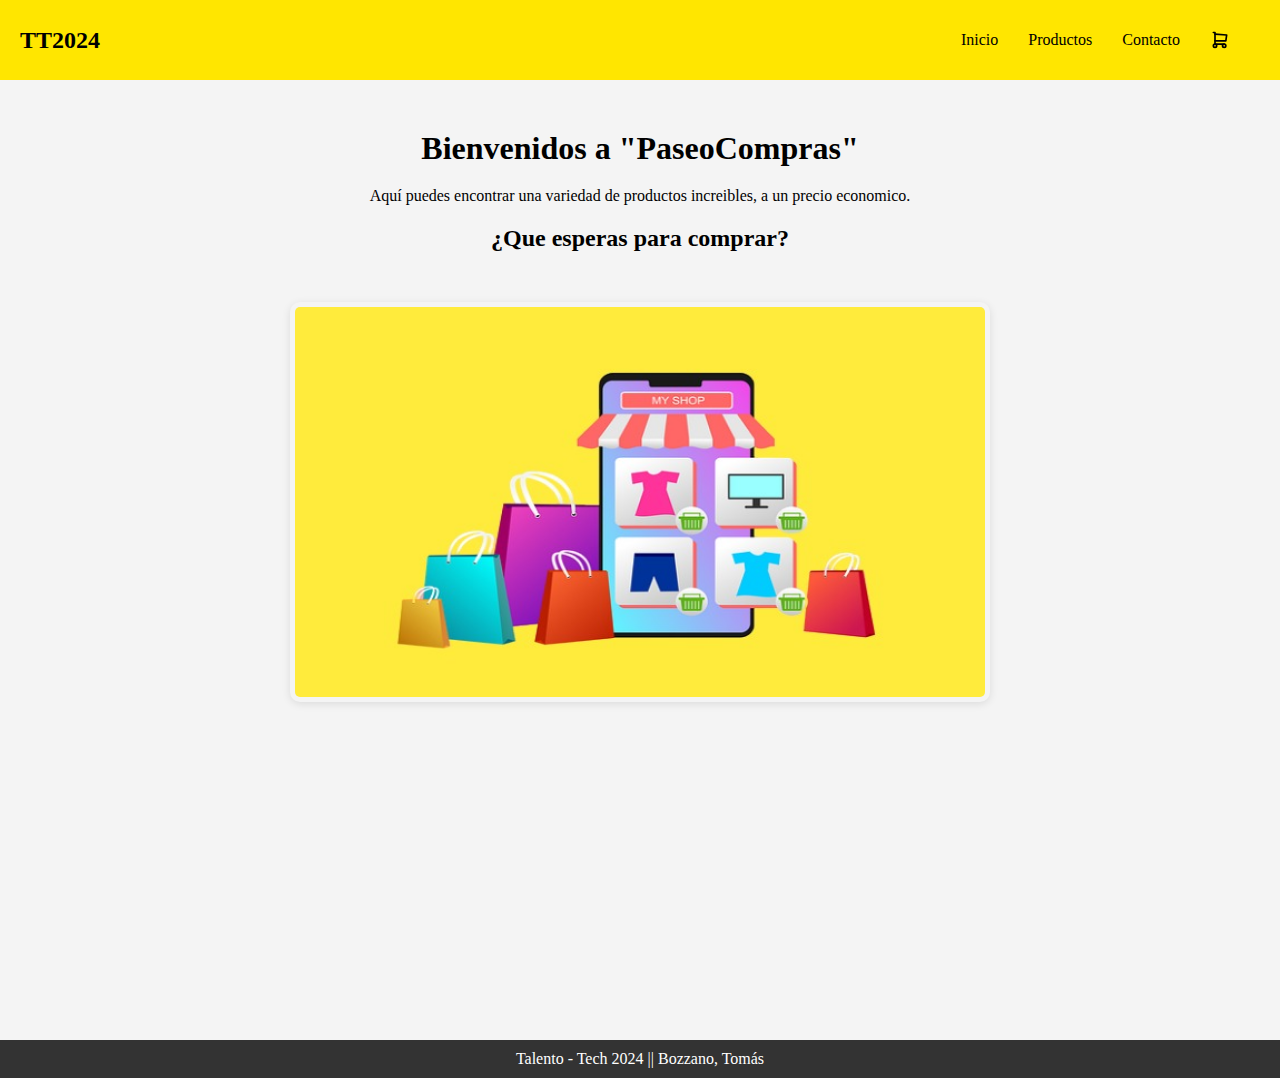
<file: index.html>
<!DOCTYPE html>
<html lang="es">

<head>
    <meta charset="UTF-8">
    <meta name="viewport" content="width=device-width, initial-scale=1.0">
    <link rel="stylesheet" href="./style.css">

    <!-- Meta Descripción -->
    <meta name="description"
        content="PaseoCompras es tu tienda en línea para encontrar una variedad de productos increíbles a precios económicos. ¡Descubre nuestras ofertas y compra ahora!">

    <!-- Meta Keywords -->
    <meta name="keywords" content="e-commerce, tienda en línea, compras, productos, ofertas, precios económicos">

    <!-- Meta Autor -->
    <meta name="author" content="Bozzano, Tomás">

    <!-- Meta Open Graph para redes sociales -->
    <meta property="og:title" content="E-commerce - PaseoCompras">
    <meta property="og:description"
        content="PaseoCompras es tu tienda en línea para encontrar una variedad de productos increíbles a precios económicos. ¡Descubre nuestras ofertas y compra ahora!">
    <meta property="og:image" content="/svg/portada.jpg">
    <meta property="og:type" content="website">

    <!-- Meta Twitter Card -->
    <meta name="twitter:card" content="summary_large_image">
    <meta name="twitter:title" content="E-commerce - PaseoCompras">
    <meta name="twitter:description"
        content="PaseoCompras es tu tienda en línea para encontrar una variedad de productos increíbles a precios económicos. ¡Descubre nuestras ofertas y compra ahora!">
    <meta name="twitter:image" content="/svg/portada.jpg">

    <!-- Robots -->
    <meta name="robots" content="index, follow">
    <meta name="viewport" content="width=device-width, initial-scale=1.0">
    <link rel="icon" href="./svg/shopping.ico" type="image/x-icon">
    <title>E-commerce</title>
</head>

<body>
    <nav class="nav">
        <p class="logo">TT2024</p>
        <ul class="nav-list">
            <li><a href="index.html">Inicio</a></li>
            <li><a href="./pages/productos.html">Productos</a></li>
            <li><a href="./pages/contacto.html">Contacto</a></li>
            <li><a href="pages/carrito.html">
                    <img src="./svg/card.svg" alt="Carrito de compras" class="cart">
                    <p id="cartCounter"></p>
                </a></li>
        </ul>
        <button id="menu" class="nav-list-mobile"><img src="./svg/menu.svg" alt="Menu desplegable"
                class="menuDesplegable"></button>
    </nav>
    <nav class="nav-mobile">
        <ul class="nav-list-mobile-content" id="mobile">
            <a href="index.html">Inicio</a>
            <a href="./pages/productos.html">Productos</a>
            <a href="./pages/contacto.html">Contacto</a>
            <a href="pages/carrito.html">
                <img src="./svg/card.svg" alt="Carrito de compras" class="cart">
                <p id="cart-quantity"></p>
            </a>
        </ul>
    </nav>
    <main class="cont">
        <h1>Bienvenidos a "PaseoCompras"</h1>
        <p>Aquí puedes encontrar una variedad de productos increibles, a un precio economico.</p>
        <h2>¿Que esperas para comprar?</h2>
        <img src="./svg/portada.jpg" alt="Imagen de compras en línea" class="portada">
    </main>
    <footer class="footer">
        <p>Talento - Tech 2024 || Bozzano, Tomás</p>
    </footer>
    <script src="./Js/counterCart.js"></script>
    <script src="./Js/menu.js"></script>
</body>

</html>
</file>
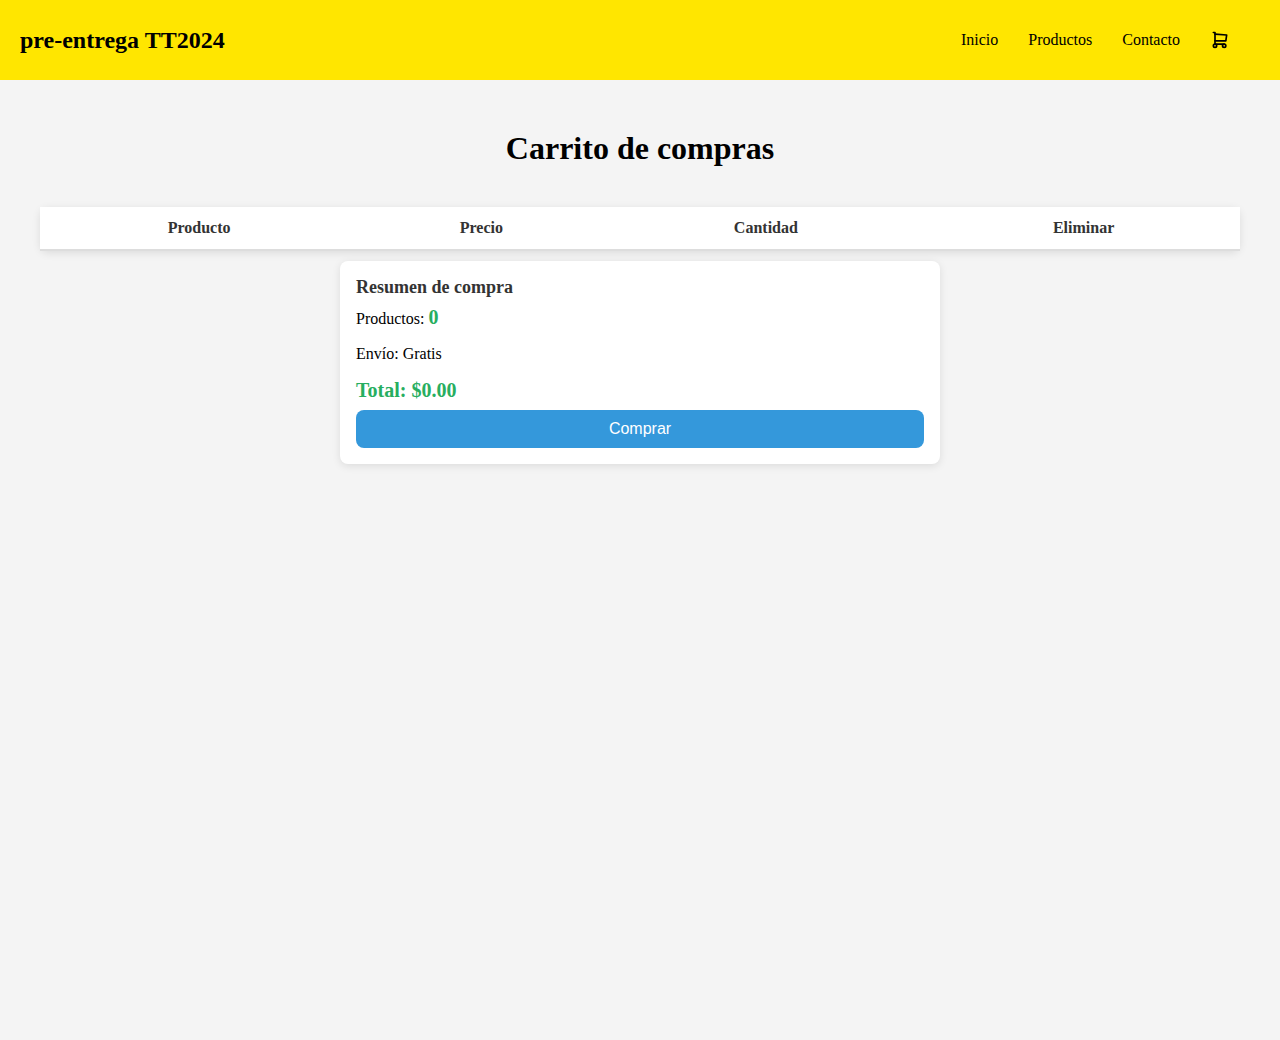
<file: pages/carrito.html>
<!DOCTYPE html>
<html lang="es">

<head>
    <meta charset="UTF-8">
    <meta name="viewport" content="width=device-width, initial-scale=1.0">
    <link rel="stylesheet" href="../style.css">

    <!-- Meta Descripción -->
    <meta name="description" content="PaseoCompras es tu tienda en línea para encontrar una variedad de productos increíbles a precios económicos. ¡Descubre nuestras ofertas y compra ahora!">

    <!-- Meta Keywords -->
    <meta name="keywords" content="e-commerce, tienda en línea, compras, productos, ofertas, precios económicos">

    <!-- Meta Autor -->
    <meta name="author" content="Bozzano, Tomás">

    <!-- Meta Open Graph para redes sociales -->
    <meta property="og:title" content="E-commerce - PaseoCompras">
    <meta property="og:description" content="PaseoCompras es tu tienda en línea para encontrar una variedad de productos increíbles a precios económicos. ¡Descubre nuestras ofertas y compra ahora!">
    <meta property="og:image" content="/svg/portada.jpg">
    <meta property="og:type" content="website">

    <!-- Meta Twitter Card -->
    <meta name="twitter:card" content="summary_large_image">
    <meta name="twitter:title" content="E-commerce - PaseoCompras">
    <meta name="twitter:description" content="PaseoCompras es tu tienda en línea para encontrar una variedad de productos increíbles a precios económicos. ¡Descubre nuestras ofertas y compra ahora!">
    <meta name="twitter:image" content="/svg/portada.jpg">

    <!-- Robots -->
    <meta name="robots" content="index, follow">
    <meta name="viewport" content="width=device-width, initial-scale=1.0">
    <link rel="icon" href="svg/shopping.ico" type="image/x-icon">
    <title>E-commerce</title>
</head>

<body>
    <nav class="nav">
        <p class="logo">pre-entrega TT2024</p>
        <ul class="nav-list">
            <li><a href="../index.html">Inicio</a></li>
            <li><a href="productos.html">Productos</a></li>
            <li><a href="contacto.html">Contacto</a></li>
            <li><a href="carrito.html">
                    <img src="../svg/card.svg" alt="Carrito de compras" class="cart">
                    <p id="cartCounter"></p>
                </a></li>
        </ul>
        <button id="menu" class="nav-list-mobile"><img src="../svg/menu.svg" alt="Menu desplegable"
            class="menuDesplegable"></button>
    </nav>
    <nav class="nav-mobile">
        <ul class="nav-list-mobile-content" id="mobile">
            <a href="../index.html">Inicio</a>
            <a href="productos.html">Productos</a>
            <a href="contacto.html">Contacto</a>
            <a href="carrito.html">
                <img src="../svg/card.svg" alt="Carrito de compras" class="cart">
                <p id="cart-quantity"></p>
            </a>
        </ul>
    </nav>
    <main class="cont">
        <h1>Carrito de compras</h1>
        <div class="contenedorCarrito">
            <!-- Tabla de productos -->
            <table id="tableProduct" class="table">
                <thead class="thead">
                    <tr>
                        <th>Producto</th>
                        <th>Precio</th>
                        <th>Cantidad</th>
                        <th>Eliminar</th>
                    </tr>
                </thead>
                <tbody id="tbodyProduct"></tbody>
            </table>

            <!-- Resumen de compra -->
            <div class="resumen">
                <h3>Resumen de compra</h3>
                <p>Productos: <span id="product-count" class="total"></span></p>
                <p>Envío: Gratis</p>
                <p class="total">Total: <span id="total" class="total">$0</span></p>
                <button id="btnComprar">Comprar</button>
            </div>
        </div>
    </main>
</body>
<script src="../Js/carrito.js"></script>
<script src="../Js/counterCart.js"></script>
<script src="../Js/menu.js"></script>

</html>
</file>
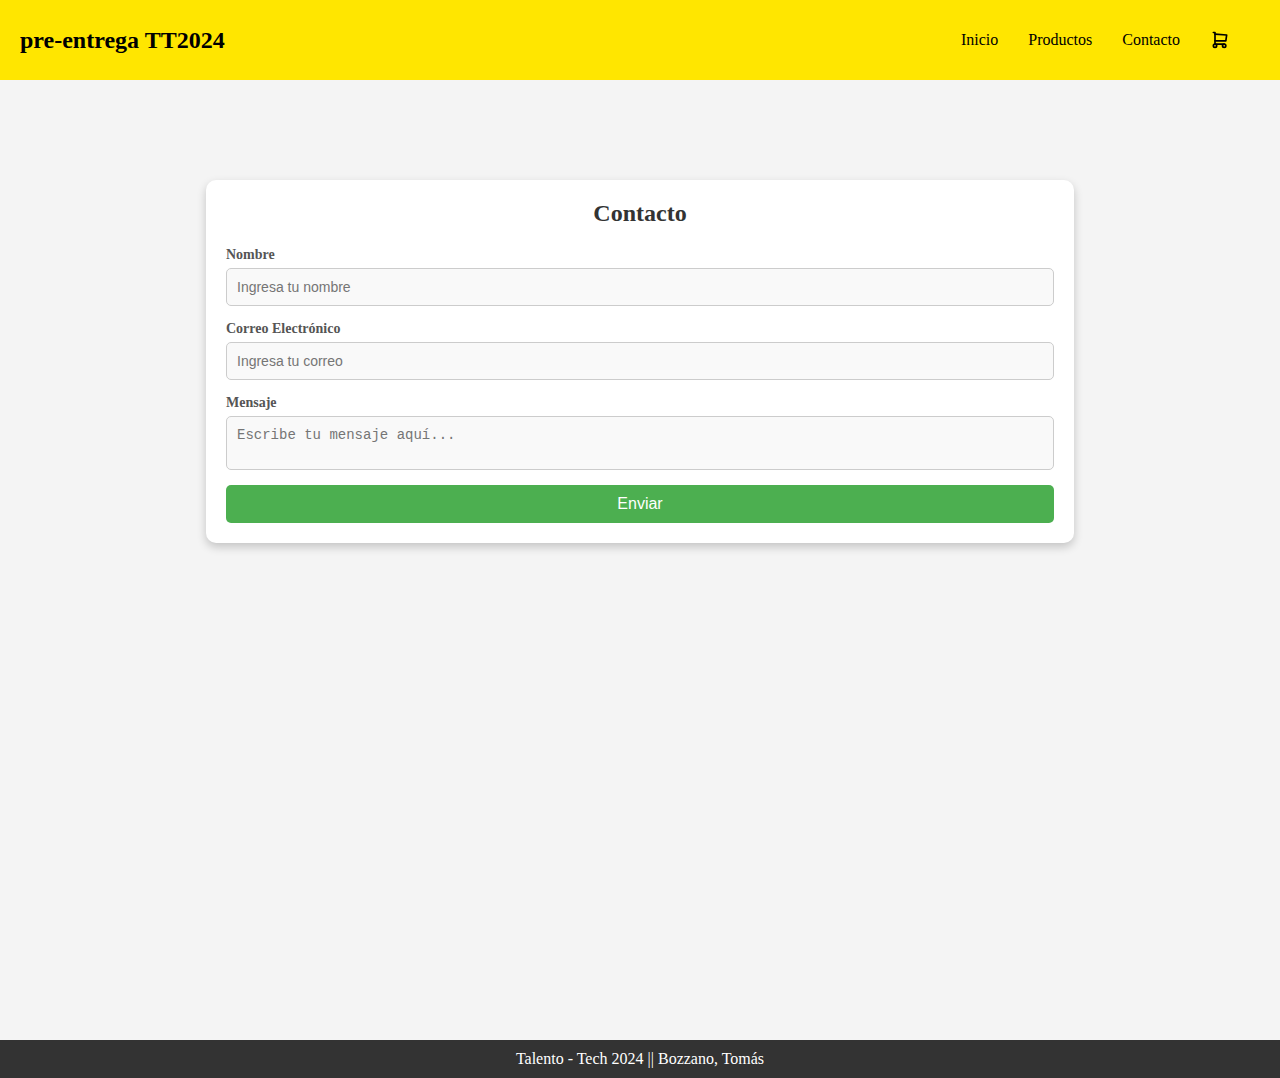
<file: pages/contacto.html>
<!DOCTYPE html>
<html lang="es">

<head>
    <meta charset="UTF-8">
    <meta name="viewport" content="width=device-width, initial-scale=1.0">
    <link rel="stylesheet" href="../style.css">

    <!-- Meta Descripción -->
    <meta name="description" content="PaseoCompras es tu tienda en línea para encontrar una variedad de productos increíbles a precios económicos. ¡Descubre nuestras ofertas y compra ahora!">

    <!-- Meta Keywords -->
    <meta name="keywords" content="e-commerce, tienda en línea, compras, productos, ofertas, precios económicos">

    <!-- Meta Autor -->
    <meta name="author" content="Bozzano, Tomás">

    <!-- Meta Open Graph para redes sociales -->
    <meta property="og:title" content="E-commerce - PaseoCompras">
    <meta property="og:description" content="PaseoCompras es tu tienda en línea para encontrar una variedad de productos increíbles a precios económicos. ¡Descubre nuestras ofertas y compra ahora!">
    <meta property="og:image" content="/svg/portada.jpg">
    <meta property="og:type" content="website">

    <!-- Meta Twitter Card -->
    <meta name="twitter:card" content="summary_large_image">
    <meta name="twitter:title" content="E-commerce - PaseoCompras">
    <meta name="twitter:description" content="PaseoCompras es tu tienda en línea para encontrar una variedad de productos increíbles a precios económicos. ¡Descubre nuestras ofertas y compra ahora!">
    <meta name="twitter:image" content="/svg/portada.jpg">

    <!-- Robots -->
    <meta name="robots" content="index, follow">
    <meta name="viewport" content="width=device-width, initial-scale=1.0">
    <link rel="icon" href="svg/shopping.ico" type="image/x-icon">
    <title>E-commerce</title>
</head>

<body>
    <nav class="nav">
        <p class="logo">pre-entrega TT2024</p>
        <ul class="nav-list">
            <li><a href="../index.html">Inicio</a></li>
            <li><a href="productos.html">Productos</a></li>
            <li><a href="contacto.html">Contacto</a></li>
            <li><a href="carrito.html">
                    <img src="../svg/card.svg" alt="Carrito de compras" class="cart">
                    <p id="cartCounter"></p>
                </a></li>
        </ul>
        <button id="menu" class="nav-list-mobile"><img src="../svg/menu.svg" alt="Menu desplegable"
            class="menuDesplegable"></button>
    </nav>
    <nav class="nav-mobile">
        <ul class="nav-list-mobile-content" id="mobile">
            <a href="../index.html">Inicio</a>
            <a href="productos.html">Productos</a>
            <a href="contacto.html">Contacto</a>
            <a href="carrito.html">
                <img src="../svg/card.svg" alt="Carrito de compras" class="cart">
                <p id="cart-quantity"></p>
            </a>
        </ul>
    </nav>
    <main class="cont">
        <div class="content">
            <h2>Contacto</h2>
            <form id="formularioContacto" class="formulario" method="POST">
                <div class="form-group">
                    <label for="name">Nombre</label>
                    <input type="text" id="name" name="name" placeholder="Ingresa tu nombre" required>
                </div>
                <div class="form-group">
                    <label for="email">Correo Electrónico</label>
                    <input type="email" id="email" name="email" placeholder="Ingresa tu correo" required>
                </div>

                <div class="form-group">
                    <label for="message">Mensaje</label>
                    <textarea id="message" name="message" placeholder="Escribe tu mensaje aquí..."
                        required></textarea>
                </div>

                <button class="form-button" type="submit">Enviar</button>
            </form>
        </div>

    </main>
    <footer class="footer">
        <p>Talento - Tech 2024 || Bozzano, Tomás</p>
    </footer>
    <script src="../Js/counterCart.js"></script>
    <script src="../Js/contacto.js"></script>
    <script src="../Js/menu.js"></script>
</body>

</html>
</file>
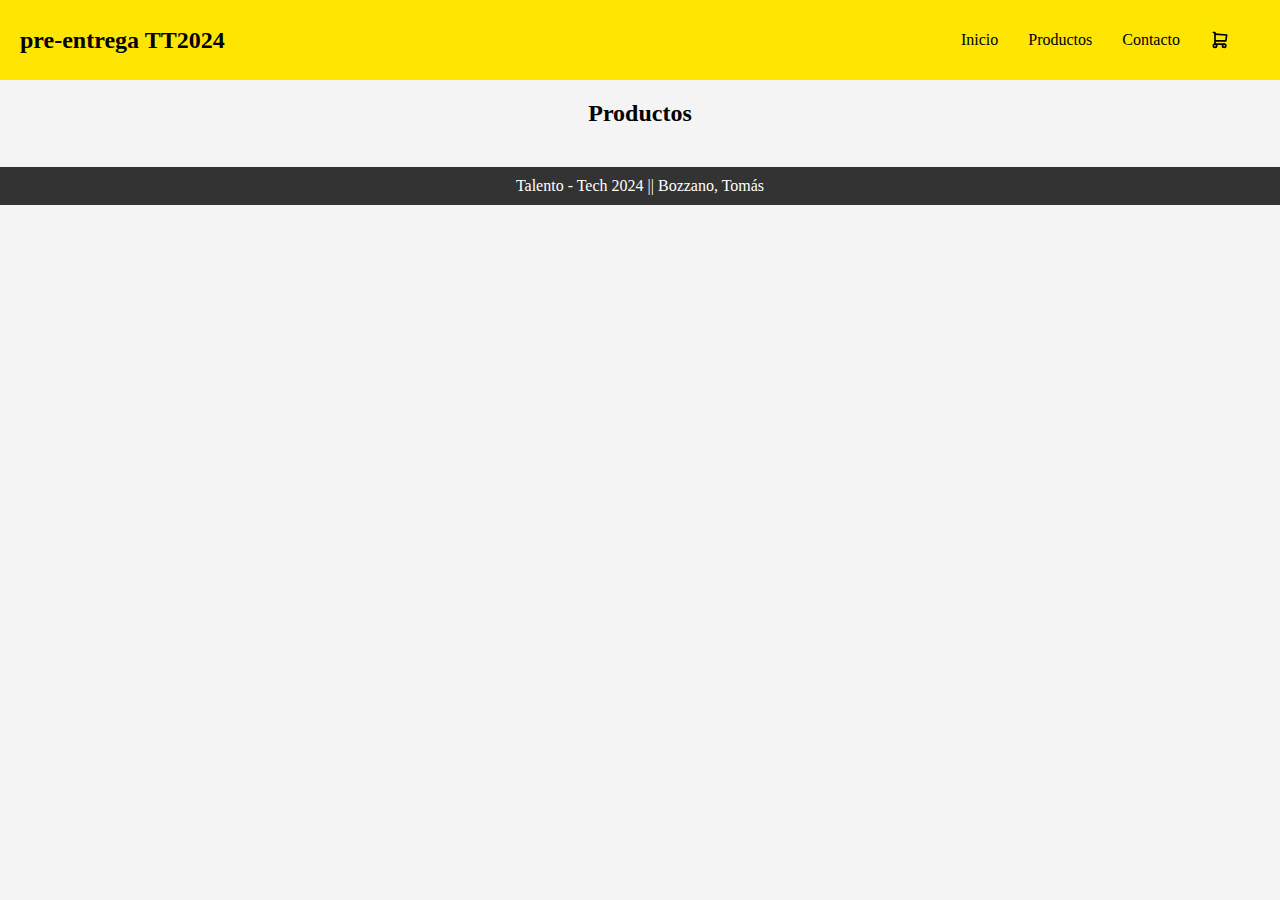
<file: pages/productos.html>
<!DOCTYPE html>
<html lang="es">
<head>
    <meta charset="UTF-8">
    <meta name="viewport" content="width=device-width, initial-scale=1.0">
    <link rel="stylesheet" href="../style.css">

    <!-- Meta Descripción -->
    <meta name="description" content="PaseoCompras es tu tienda en línea para encontrar una variedad de productos increíbles a precios económicos. ¡Descubre nuestras ofertas y compra ahora!">

    <!-- Meta Keywords -->
    <meta name="keywords" content="e-commerce, tienda en línea, compras, productos, ofertas, precios económicos">

    <!-- Meta Autor -->
    <meta name="author" content="Bozzano, Tomás">

    <!-- Meta Open Graph para redes sociales -->
    <meta property="og:title" content="E-commerce - PaseoCompras">
    <meta property="og:description" content="PaseoCompras es tu tienda en línea para encontrar una variedad de productos increíbles a precios económicos. ¡Descubre nuestras ofertas y compra ahora!">
    <meta property="og:image" content="/svg/portada.jpg">
    <meta property="og:type" content="website">

    <!-- Meta Twitter Card -->
    <meta name="twitter:card" content="summary_large_image">
    <meta name="twitter:title" content="E-commerce - PaseoCompras">
    <meta name="twitter:description" content="PaseoCompras es tu tienda en línea para encontrar una variedad de productos increíbles a precios económicos. ¡Descubre nuestras ofertas y compra ahora!">
    <meta name="twitter:image" content="/svg/portada.jpg">

    <!-- Robots -->
    <meta name="robots" content="index, follow">
    <meta name="viewport" content="width=device-width, initial-scale=1.0">
    <link rel="icon" href="svg/shopping.ico" type="image/x-icon">
    <title>E-commerce</title>
</head>
<body>
    <nav class="nav">
        <p class="logo">pre-entrega TT2024</p>
        <ul class="nav-list">
            <li><a href="../index.html">Inicio</a></li>
            <li><a href="productos.html">Productos</a></li>
            <li><a href="contacto.html">Contacto</a></li>
            <li><a href="carrito.html">
                <img src="../svg/card.svg" alt="Carrito de compras" class="cart">
                <p id="cartCounter"></p>
            </a></li>
        </ul>
        <button id="menu" class="nav-list-mobile"><img src="../svg/menu.svg" alt="Menu desplegable"
            class="menuDesplegable"></button>
    </nav>
    <nav class="nav-mobile">
        <ul class="nav-list-mobile-content" id="mobile">
            <a href="../index.html">Inicio</a>
            <a href="productos.html">Productos</a>
            <a href="contacto.html">Contacto</a>
            <a href="carrito.html">
                <img src="../svg/card.svg" alt="Carrito de compras" class="cart">
                <p id="cart-quantity"></p>
            </a>
        </ul>
    </nav>
    <main class="contenedor">
        <section class="section">
            <h2>Productos</h2>
            <div id="spinner" class="contendor-spinner">
                <div class="spinner"></div>
            </div>
            <div id="products" class="products">
            </div>
        </section>
    </main>
    <footer class="footer">
        <p>Talento - Tech 2024 || Bozzano, Tomás</p>
    </footer>
    <script src="../Js/cargarProductos.js"></script>
    <script src="../Js/counterCart.js"></script>
    <script src="../Js/menu.js"></script>
</body>
</html>
</file>
<file: style.css>
/* Generales */
* {
    margin: 0;
    padding: 0;
    box-sizing: border-box;
    background-color: #f4f4f4;
}

button {
    padding: 10px 20px;
    background-color: #333;
    color: white;
    border: none;
    cursor: pointer;
}

img {
    width: 300px;
    height: 200px;
}

a {
    text-decoration: none;
    color: black;
}

a:hover {
    color: slategrey;
}

footer {
    background-color: #333;
    color: white;
    text-align: center;
    padding: 10px;

    p {
        background-color: #333;
    }
}

/* Página de inicio */
.nav {
    display: flex;
    justify-content: space-between;
    align-items: center;
    background-color: #ffe600;
    color: white;
    padding: 10px 20px;
    z-index: 1;

    .logo {
        background-color: #ffe600;
        font-size: 1.5rem;
        font-weight: bold;
        color: black;
    }

    li {
        background-color: #ffe600;
        flex-direction: row;
    }

    a {
        color: black;
        background-color: #ffe600;
        display: flex;
        border: none;
        padding: 10px;
    }

    a:hover {
        color: gray;
    }

    p {
        background-color: #ffe600;
        margin-right: 10px;
    }

    .nav-list {
        background-color: #ffe600;
        display: flex;
        align-items: center;
        flex-direction: row;
        list-style: none;
        gap: 10px;
        padding: 10px;

        .nav-item {
            margin-right: 10px;
        }
    }
}

.nav-mobile {
    display: none;
}

.nav-list-mobile {
    display: none;
}

.nav-list-mobile-content {
    display: none;
}

.cont {
    width: 100%;
    height: 100vh;
    padding: 20px;
    display: flex;
    justify-items: center;
    align-items: center;
    flex-direction: column;
    margin: 30px auto;

    h1 {
        font-size: 2rem;
        margin-bottom: 20px;
    }

    p {
        font-size: 1rem;
        margin-bottom: 20px;
    }

    h2 {
        font-size: 1.5rem;
        margin-bottom: 20px;
    }

    img {
        padding: 5px;
    }
}

.portada {
    display: flex;
    justify-content: center;
    align-items: center;
    flex-direction: column;
    padding: 20px;
    margin: 30px auto;
    background-color: #f4f4f4;
    border-radius: 10px;
    box-shadow: 0 2px 8px rgba(0, 0, 0, 0.1);
    width: 700px;
    height: 400px;
}

/* Productos */
.contenedor {
    display: flex;
    justify-content: center;
    align-items: center;
    flex-direction: column;
    padding: 20px;

    h2 {
        font-size: 1.5rem;
        margin-bottom: 20px;
    }
}

.section {
    display: flex;
    justify-content: center;
    align-items: center;
    flex-direction: column;
    width: 80%;
}

.products {

    width: 100%;
    display: grid;
    grid-template-columns: repeat(auto-fit, minmax(250px, 1fr));
    align-items: center;
    justify-content: center;
    gap: 20px;
    ;

    /* Contenedor del producto */
    .product {
        display: flex;
        flex-direction: column;
        align-items: center;
        border-radius: 8px;
        padding: 16px;
        text-align: center;
        background-color: #fff;
        transition: box-shadow 0.3s ease;
        max-width: 400px;
    }

    .product:hover {
        box-shadow: 0 4px 8px rgba(0, 0, 0, 0.1);
    }

    /* Imagen del producto */
    .product img {
        background-color: transparent;
        width: 200px;
        height: 200px;
        object-fit: contain;
        margin-bottom: 16px;
        border-radius: 4px;
    }

    /* Título del producto */
    .product-title {
        background-color: #fff;
        width: 80%;
        font-size: 16px;
        font-weight: bold;
        color: #333;
        margin: 8px 0;
        text-overflow: ellipsis;
        overflow: hidden;
        white-space: nowrap;
    }

    /* Calificación del producto */
    .product-rating {
        background-color: #fff;
        font-size: 16px;
        color: #f39c12;
        display: flex;
        align-items: center;
        justify-content: center;
        gap: 4px;

        .star {
            width: 24px;
            height: 24px;
            display: flex;
            align-items: center;
            justify-content: center;
        }
    }

    /* Precio del producto */
    .product-price {
        background-color: #fff;
        font-size: 24px;
        font-weight: bold;
        color: #27ae60;
        margin: 12px 0;
    }

    /* Botón */
    .product-button {
        background-color: #3498db;
        color: #fff;
        border: none;
        border-radius: 4px;
        padding: 10px 16px;
        font-size: 14px;
        cursor: pointer;
        transition: background-color 0.3s ease;
    }

    .product-button:hover {
        background-color: #2980b9;
    }

}

/* Formulario de contacto */
.content {
    width: 70%;
    margin: 50px auto;
    background: #fff;
    padding: 20px;
    border-radius: 10px;
    box-shadow: 0 4px 10px rgba(0, 0, 0, 0.2);
    text-align: center;
}

/* Título */
.content h2 {
    background-color: #ffffff;
    font-size: 24px;
    color: #333;
    margin-bottom: 20px;
    font-weight: bold;
}

/* Formulario */
.formulario {
    background-color: #ffffff;
    display: flex;
    flex-direction: column;
    gap: 15px;
}

/* Estilo de grupo */
.form-group {
    background-color: #ffffff;
    display: flex;
    flex-direction: column;
    align-items: flex-start;
}

/* Etiquetas */
.form-group label {
    background-color: #ffffff;
    font-size: 14px;
    font-weight: bold;
    color: #555;
    margin-bottom: 5px;
}

/* Inputs */
.form-group input,
.form-group textarea {
    width: 100%;
    padding: 10px;
    border: 1px solid #ccc;
    border-radius: 5px;
    font-size: 14px;
    background: #f9f9f9;
}

textarea {
    resize: none;
    min-height: 36px;
    width: 50px;
}

.form-group input:focus,
.form-group textarea:focus {
    border-color: #4facfe;
    outline: none;
    background: #eefaff;
}

/* Botón */
.form-button {
    width: 100%;
    padding: 10px 20px;
    background: #4caf50;
    color: white;
    border: none;
    border-radius: 5px;
    font-size: 16px;
    cursor: pointer;
    transition: background 0.3s ease;
}

.form-button:hover {
    background: #45a049;
}

/* Tabla de productos */
.contenedorCarrito {
    width: 100%;
    display: flex;
    flex-direction: column;
    justify-content: center;
    align-items: center;
    padding: 20px;
    gap: 10px;
}

.table {
    width: 100%;
    border-collapse: collapse;
    font-size: 16px;
    background-color: #ffffff;
    border-radius: 8px;
    box-shadow: 0 2px 8px rgba(0, 0, 0, 0.1);
}

.thead th {
    background-color: #ffffff;
    color: #333;
    padding: 12px;
    text-align: left;
    border-bottom: 2px solid #ddd;
}

.table td,
.table th {
    background-color: #ffffff;
    padding: 12px;
    text-align: center;
}

/* Estilo para la fila de productos */
.tbodyProduct tr {
    border-bottom: 1px solid #eee;
}

.tbodyProduct td {
    padding: 16px;
}

span {
    background-color: #ffffff;
}

/* Estilo de botones de cantidad */
.cantidad {
    background-color: #ffffff;
    display: flex;
    align-items: center;
    gap: 8px;
}

.cantidad button {
    background-color: #3498db;
    color: #fff;
    border: none;
    border-radius: 4px;
    padding: 6px 10px;
    font-size: 14px;
    cursor: pointer;
    transition: background-color 0.3s ease;
}

.cantidad button:hover {
    background-color: #2980b9;
}

/* Botón eliminar */
.buttonEliminar button {
    background-color: #e74c3c;
    color: #fff;
    border: none;
    border-radius: 4px;
    padding: 8px 12px;
    cursor: pointer;
    transition: background-color 0.3s ease;
}

.buttonEliminar button:hover {
    background-color: #c0392b;
}

/* Resumen de compra (a la derecha) */
.resumen {
    width: 50%;
    padding: 16px;
    background-color: #fff;
    border-radius: 8px;
    box-shadow: 0 2px 8px rgba(0, 0, 0, 0.1);
    display: flex;
    flex-direction: column;
}

.resumen h3 {
    background-color: #ffffff;
    font-size: 18px;
    font-weight: bold;
    color: #333;
}

.resumen p {
    background-color: #ffffff;
    font-size: 16px;
    margin: 8px 0;
}

.resumen .total {
    background-color: #ffffff;
    font-size: 20px;
    font-weight: bold;
    color: #27ae60;
}

.resumen button {
    width: 100%;
    background-color: #3498db;
    align-items: center;
    color: #fff;
    border: none;
    border-radius: 8px;
    font-size: 16px;
    cursor: pointer;
    transition: background-color 0.3s ease;
}

.resumen button:hover {
    background-color: #2980b9;
}

.cart {
    background-color: #ffe600;
    color: black;
    width: 20px;
    height: 20px;
}

.productImage {
    background-color: transparent;
    width: 150px;
    height: 150px;
}

.cantidad {
    display: flex;
    justify-content: center;
    align-items: center;
    gap: 10px;
}

/* Spinner de loader*/
.contendor-spinner {
    /* opacidad al fondo de la pantalla*/
    width: 100%;
    height: 100%;
    background-color: rgba(0, 0, 0, 0.2);
    display: flex;
    /* Establece el contenedor como flexbox */
    position: absolute;
    /* Establece la posición relativa para el contenedor del spinner */
    justify-content: center;
    /* Centra el contenido horizontalmente */
    align-items: center;
    /* Centra el contenido verticalmente */
    top: 50%;
    left: 50%;
    transform: translate(-50%, -50%);
    z-index: 9999;
}

.spinner {
    border: 4px solid rgba(0, 0, 0, .1);
    width: 36px;
    height: 36px;
    border-radius: 50%;
    border-left-color: black;
    animation: spin 1s ease infinite;
}

@keyframes spin {
    0% {
        transform: rotate(0deg);
    }

    100% {
        transform: rotate(360deg);
    }
}

/* mediaQuery para tabla y resumen*/
@media (max-width: 768px) {
    .cont {
        width: 100%;
        height: 100vh;
        padding: 20px;
        display: flex;
        justify-items: center;
        align-items: center;
        flex-direction: column;
        margin: 30px auto;

        h1 {
            font-size: 1.5rem;
            text-align: center;
            display: block;

            p {
                font-size: 1rem;
                align-items: center;
                justify-content: center;
            }

            h2 {
                font-size: 1.2rem;
                text-align: center;
            }
        }
    }

    .portada {
        display: flex;
        justify-content: center;
        align-items: center;
        flex-direction: column;
        padding: 20px;
        margin: 30px auto;
        background-color: #f4f4f4;
        border-radius: 10px;
        box-shadow: 0 2px 8px rgba(0, 0, 0, 0.1);
        width: 500px;
        height: 300px;
    }

    .products {
        width: 80%;
        display: grid;
        grid-template-columns: repeat(auto-fit, minmax(300px, 1fr));
        align-items: center;
        justify-content: center;
        gap: 20px;
    }

    .contenedorCarrito {
        flex-direction: column;
    }

    .table {
        width: 100%;
    }

    .productImage {
        background-color: transparent;
        width: 80px;
        height: 80px;
    }

    .resumen {
        width: 100%;
        margin-top: 20px;
    }
}

/* Media query para mobile*/
@media (max-width: 650px) {
    .nav {
        display: flex;
        justify-content: space-between;
        align-items: center;
        background-color: #ffe600;
        color: white;
        padding: 10px 20px;
        z-index: 1;

        .logo {
            background-color: #ffe600;
            font-size: 1.5rem;
            font-weight: bold;
            color: black;
        }

        li {
            background-color: #ffe600;
            flex-direction: row;
        }

        a {
            color: black;
            background-color: #ffe600;
            display: flex;
            border: none;
            padding: 10px;
        }

        a:hover {
            color: gray;
        }

        p {
            background-color: #ffe600;
            margin-right: 10px;
        }

        .nav-list {
            background-color: #ffe600;
            display: none;
            align-items: center;
            flex-direction: row;
            list-style: none;
            gap: 10px;
            padding: 10px;

            .nav-item {
                margin-right: 10px;
            }
        }

    }

    .nav-list-mobile {
        background-color: #ffe600;
        display: flex;
        align-items: center;
        margin-top: 5px;
        list-style: none;
        gap: 10px;
        padding: 10px;

        button {
            background-color: transparent;
            border: none;
            color: black;
        }

        img {
            background-color: transparent;
            width: 40px;
            height: 40px;
        }

        .menuDesplegable {
            background-color: transparent;
        }

    }

    .nav-mobile {
        width: 100%;
        display: flex;
        justify-content: end;
        align-items: center;
        gap: 20px;
        padding: w0px;
        .nav-list-mobile-content {
            display: none;
            box-shadow: 0 2px 8px rgba(0, 0, 0, 0.1);
            margin: 5px 10px;
            padding: 10px;
            flex-direction: column;
            justify-items: end;
            gap: 10px;
            padding: 10px;
            border-radius: 10px;
            box-shadow: 0 2px 8px rgba(0, 0, 0, 0.1);
        }
        a{
            display: flex;
            align-items: center;
            gap: 5px;
        }
        .cart{
            background-color: transparent;
        }
        .show {
            display: flex;
        }
    }

    h1 {
        font-size: 1.5rem;
        text-align: center;
        display: block;

        p {
            font-size: 1rem;
            text-align: center;
        }

        h2 {
            font-size: 1.2rem;
            text-align: center;
        }
    }

    .portada {
        display: flex;
        justify-content: center;
        align-items: center;
        flex-direction: column;
        padding: 20px;
        margin: 30px auto;
        background-color: #f4f4f4;
        border-radius: 10px;
        box-shadow: 0 2px 8px rgba(0, 0, 0, 0.1);
        width: 300px;
        height: 200px;
    }

    .footer {
        background-color: #333;
        color: white;
        text-align: center;
        padding: 10px;

        p {
            background-color: #333;
        }
    }

    .contenedorCarrito {
        flex-direction: column;
    }

    .table {
        width: 100%;
    }

    .productImage {
        background-color: transparent;
        width: 80px;
        height: 80px;
    }

    .resumen {
        width: 100%;
        margin-top: 20px;
    }
}
</file>
